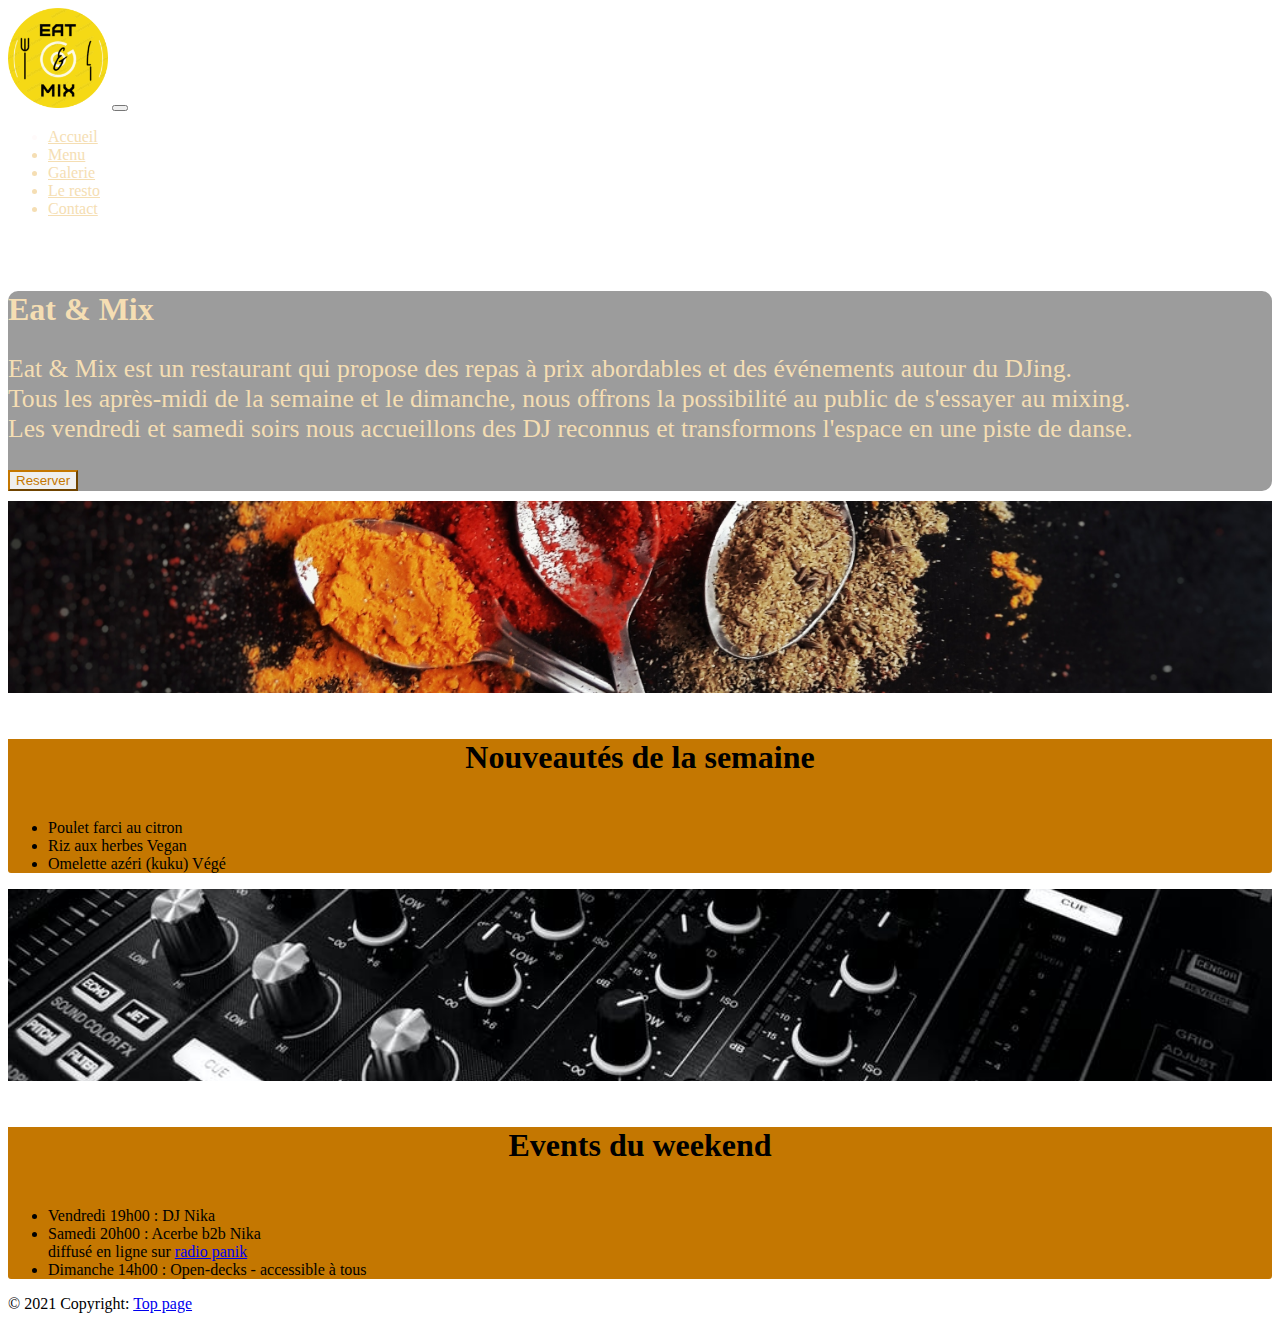
<file: index.html>
<!DOCTYPE html>
<html lang="en">
<head>
    <meta charset="UTF-8">
    <meta http-equiv="X-UA-Compatible" content="IE=edge">
    <meta name="viewport" content="width=device-width, initial-scale=1.0">
    <link href="https://cdn.jsdelivr.net/npm/bootstrap@5.0.2/dist/css/bootstrap.min.css" rel="stylesheet" integrity="sha384-EVSTQN3/azprG1Anm3QDgpJLIm9Nao0Yz1ztcQTwFspd3yD65VohhpuuCOmLASjC" crossorigin="anonymous">
    <link rel="stylesheet" href="stylesheet2.css">
    <title>Eat & Mix</title>
</head>
<header>
  <!--NAVIGATION BAR-->
  <section id="navigation">
    <nav class="navbar navbar-expand-lg bg-dark navbar-dark static-top text-dark">
        <div class="container-fluid">
            <a href="index2.html" class="navbar-brand navbar-link" id="logo-link"><img src="images/logo3-modified.png" height="100px" class="img-responsive" id="logo" / style="color:skyblue"></a>
          <button class="navbar-toggler" type="button" data-bs-toggle="collapse" data-bs-target="#navbarNav" aria-controls="navbarNav" aria-expanded="false" aria-label="Toggle navigation">
            <span class="navbar-toggler-icon"></span>
          </button>
          <div class="collapse navbar-collapse" id="navbarNav">
            <ul class="navbar-nav ms-auto mb-2 mb-lg-0" style="color: snow;">
              <li class="nav-item ms-auto" style="color: snow;">
                <a class="nav-link active" aria-current="page" href="#">Accueil</a>
              </li>
              <li class="nav-item ms-auto">
                <a class="nav-link" href="index2.html">Menu</a>
              </li>
              <li class="nav-item ms-auto">
                <a class="nav-link" href="Index3.html">Galerie</a>
              </li>
              <li class="nav-item ms-auto">
                <a class="nav-link" href="#">Le resto</a>
              </li>
              <li class="nav-item ms-auto">
                <a class="nav-link" href="#">Contact</a>
              </li>
            </ul>
          </div>
        </div>
      </nav>
    </section>
</header>
<body class="body">
<!--JUMBOTRON LANDING PAGE / what is eat & mix ?-->

<br><br>
<div class="container-fluid text-center">
<div class="row jumbotron">
  <div class="col-12">
              <h1 class="display-6 font-weight-bold">Eat & Mix</h1>
                <p class="display lead" style="font-size: 2vw">
                    Eat & Mix est un restaurant qui propose des repas à prix abordables et des événements autour du DJing. <br>Tous les après-midi de la semaine et le dimanche, nous offrons la possibilité au public de s'essayer au mixing.<br>Les vendredi et samedi soirs nous accueillons des DJ reconnus et transformons l'espace en une piste de danse.
                </p>
                <button class="btn btn-outline-dark mb-2">Reserver</button>
          </div>
      </div>
    </div>
          
<!--CARDS Card n°1-->
</div>
       <div class="container-fluid text-right justify-content-center order-sm-4 mt-5">
         
        <div class="row justify-content-center">

          <div class="col-lg-5 col-md-5 col-sm-12 gx-5">
            <div class="card border-0 shadow my-5">
              <img alt="card image cap" class="card-img-top img-fluid" src="images/spices.jpg" />
              <div class="card-body p-5">
                <h4 class="card-title">Nouveautés de la semaine</h4>
        
                <p class="card-text">
                  <ul>
                    <li>
                      Poulet farci au citron
                    </li>
                    <li>
                      Riz aux herbes   <span class="badge rounded-pill bg-success">Vegan</span>
                    </li>
                    <li>
                      Omelette azéri (kuku)   <span class="badge rounded-pill bg-success">Végé</span>
                    </li>
                </ul></p>
              </div>
            </div>
          </div>
<!--CARDS Card n°1-->
                 <div class="col-lg-5 col-md-5 col-sm-12">
            <div class="card border-0 shadow my-5">
              <img alt="Card image cap" class="card-img-top img-fluid" src="images/events.jpeg" />
              <div class="card-body p-5">
                <h4 class="card-title">Events du weekend</h4>
        
                <p class="card-text">
                  <ul>
                    <li>
                      Vendredi 19h00 : DJ Nika
                    </li>
                    <li>
                      Samedi 20h00 : Acerbe b2b Nika<br>diffusé en ligne sur <a href="http://radiopanik.org" class="link-dark">radio panik</a>
                    </li>
                    <li>
                      Dimanche 14h00 : Open-decks - accessible à tous
                    
                </ul></p>
              </div>
            </div>
          </div>                           </div>
                </div>

            </div>
 
           
             
                
                    
                </div>

            </div>
        </div> 
        </div>  
        
            
        <div class="footer-copyright text-center py-3">© 2021 Copyright:
          <a href=#>Top page</a>
        </div>
      </div>
    
      <script src="https://cdn.jsdelivr.net/npm/bootstrap@5.0.2/dist/js/bootstrap.bundle.min.js" integrity="sha384-MrcW6ZMFYlzcLA8Nl+NtUVF0sA7MsXsP1UyJoMp4YLEuNSfAP+JcXn/tWtIaxVXM" crossorigin="anonymous"></script>

</body>
</html>
</file>
<file: stylesheet2.css>
#navigation * {
    color: wheat;

}
.jumbotron {
    margin: 10px auto;
    border-radius: 10px;
    background:rgba(7, 7, 7, 0.4);
    color: wheat;
}

.container {
    width: 100%;
    height: 15vw;
  

}

.card-img-top {
    width: 100%;
    height: 15vw;
    object-fit:cover;
}

.card-body {
    background:#c47701;
    border-bottom-left-radius: 3px;
    border-bottom-right-radius: 3px;

}

.body {
    background: url('https://cdn.pixabay.com/photo/2012/11/07/18/08/vine-leaves-65294_1280.jpg') no-repeat center center fixed;
  -webkit-background-size: cover;
  -moz-background-size: cover;
  background-size: cover;
  -o-background-size: cover; 
  }

  .card-title {
      text-align: center;
      font-size:xx-large;
  }

.btn {
    color: #c47701;
    border-color: #c47701;
}

.list-group-item {
    color: wheat;
    background-color: rgba(7, 7, 7, 0.4);
    
}

.list-group-item action {
    color: wheat;
    background-color: #212529;
    
}


 
.list-group-item:first-child {
    background-color:#212529 ;

}

#badge {
    background-color:transparent;
    font-family: var(--bs-font-sans-serif);
    color: wheat;
    font-style:normal;
    font-family: var(--bs-font-sans-serif);
    font-size: 1rem;
    font-weight: 400;
    line-height: 1.5
}
</file>
